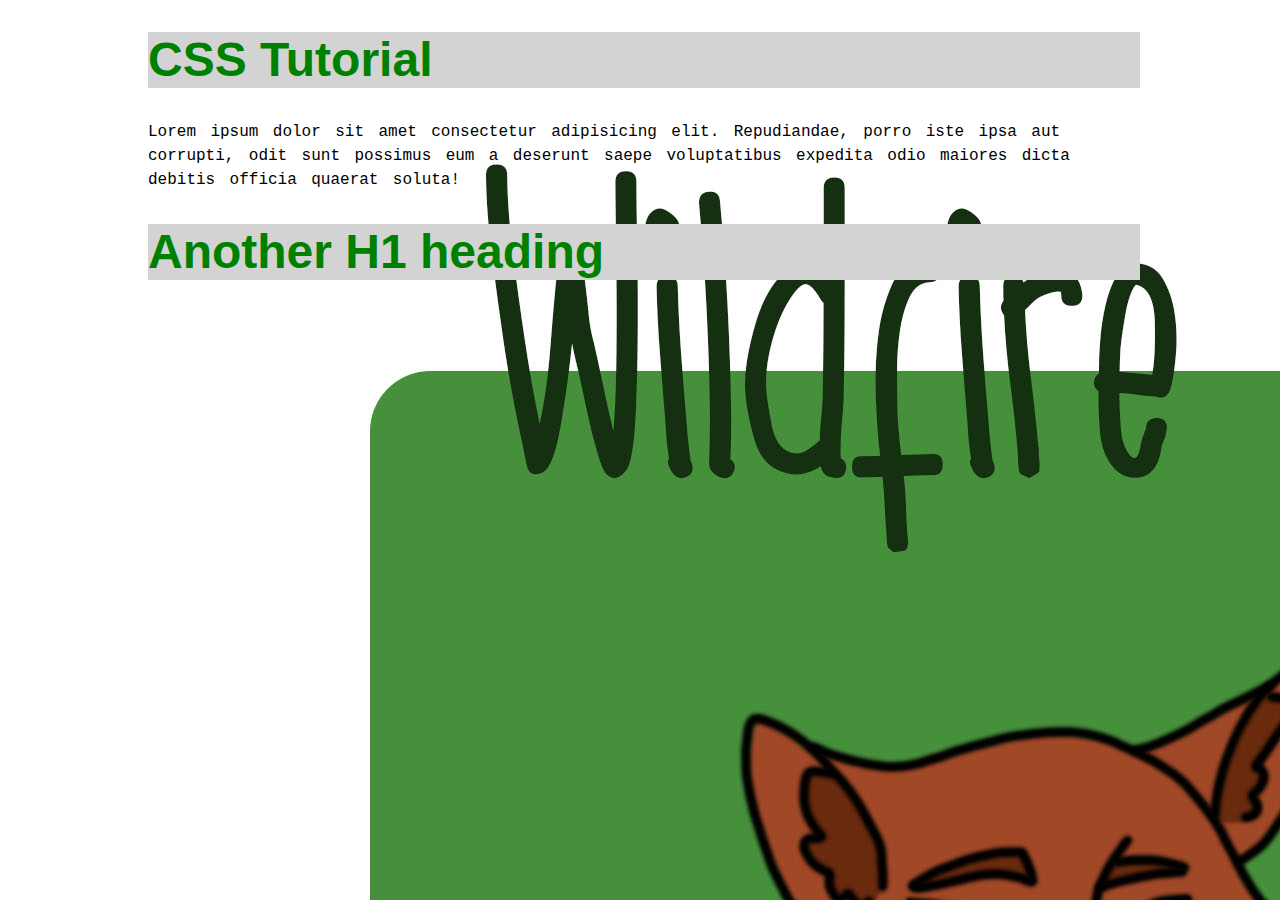
<file: index.html>
<!DOCTYPE html>
<html lang="en">
  <head>
    <meta charset="UTF-8" />
    <meta name="viewport" content="width=device-width, initial-scale=1.0" />
    <title>CSS Tutorial</title>
    <link rel="stylesheet" href="CSS/styles.css" />
  </head>
  <body>
    <h1>CSS Tutorial</h1>
    <p>
      Lorem ipsum dolor sit amet consectetur adipisicing elit. Repudiandae,
      porro iste ipsa aut corrupti, odit sunt possimus eum a deserunt saepe
      voluptatibus expedita odio maiores dicta debitis officia quaerat soluta!
    </p>
    <h1>Another H1 heading</h1>
  </body>
</html>
</file>
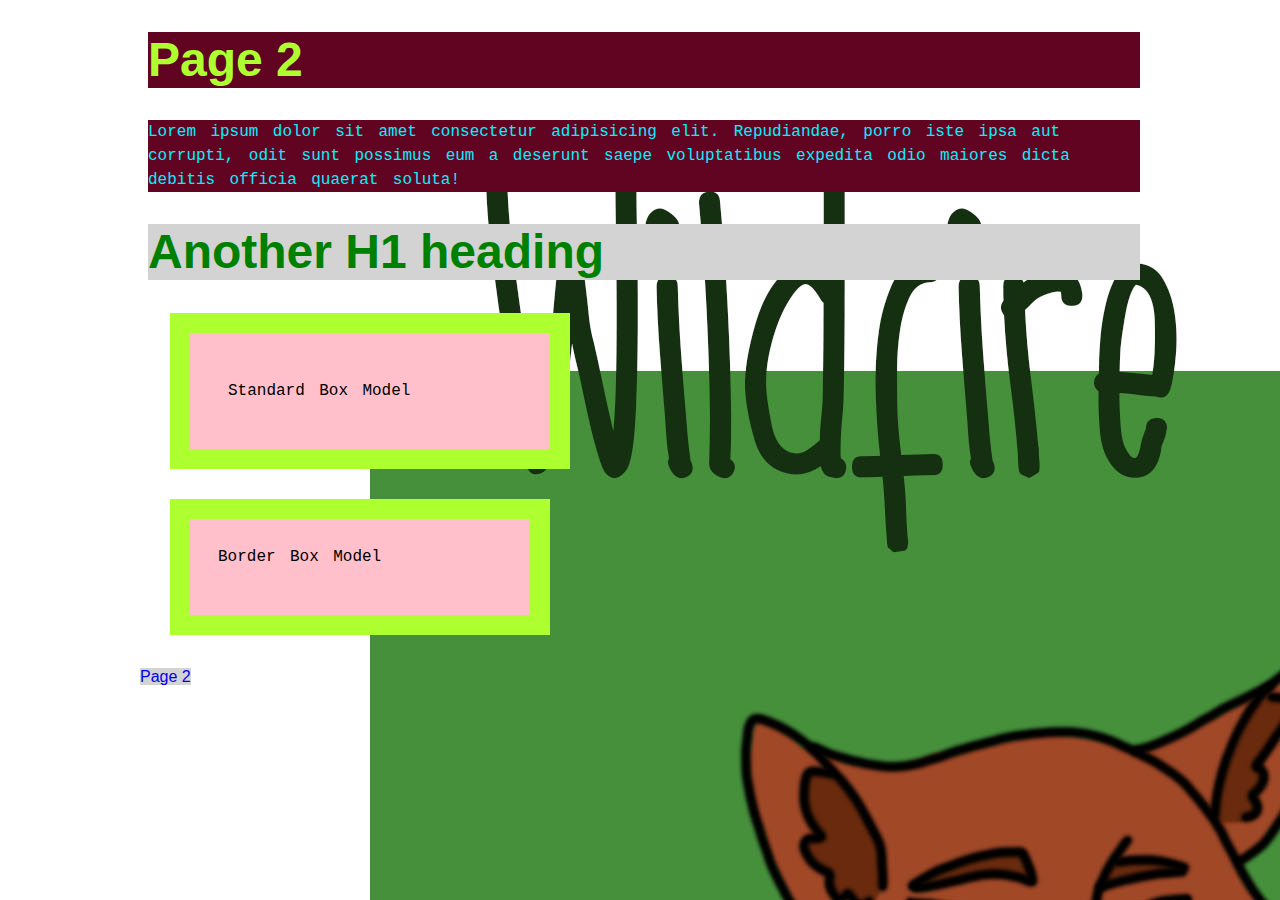
<file: page2.html>
<!DOCTYPE html>
<html lang="en">
  <head>
    <meta charset="UTF-8" />
    <meta name="viewport" content="width=device-width, initial-scale=1.0" />
    <title>CSS Tutorial</title>
    <link rel="stylesheet" href="CSS/styles.css" />
  </head>
  <body>
    <h1 class="new-color" id="the-one">Page 2</h1>
    <p class="new-color">
      Lorem ipsum dolor sit amet consectetur adipisicing elit. Repudiandae,
      porro iste ipsa aut corrupti, odit sunt possimus eum a deserunt saepe
      voluptatibus expedita odio maiores dicta debitis officia quaerat soluta!
    </p>
    <h1>Another H1 heading</h1>
    <section class="standard-box box">
      <p>Standard Box Model</p>
    </section>
    <section class="border-box box">
      <p>Border Box Model</p>
    </section>
    <a href="page2.html">Page 2</a>
  </body>
</html>
</file>
<file: CSS/styles.css>
/* This is a comment */
*, *::before, *:: after {
  box-sizing: inherit;
}
/* this is an id, best to use
classes whenever possible rather
than ids */
#the-one {
    color:greenyellow 
}
html {
  box-sizing: border-box;
  font-size: 100%;
  font-family: Arial, Helvetica, sans-serif;
  line-height: 1.5rem;
}

body{
    background-color: lightgray;
    max-width: 1000px;
    margin: 0 auto;
    background-image: url("../img/WildfirePS copy.jpg"); 
}

h1 {
  color: green;
  background-color: lightgray;
  font-size: 3rem;
  line-height: 3.5rem;
  margin-left: 0.5rem;
}

p {
    font-family: "Courier New",
    Courier, monospace;
    font-weight: normal
     letter-spacing: -0.2rem;
     /*letter-spacing: -0.2rem;*/
     word-spacing: 0.3rem;
     margin-left: 0.5rem;
}

/* make images responsive */
img {
    width: 100%;
    height: auto;
    display: block;
    padding-bottom: 1rem;
}

a {
    text-decoration: none;
    background-color: lightgray;
}
a:visited {
    color: purple;
}

a:hover {
    color: #610422; 
    background-color: coral;
    text-decoration: underline; 
}

a:active {
    color: red;
}

.new-color {
    color: #06efff;
    background-color: #610422;
  }

.box {
    background-color: pink;
    width: 300px;
    padding: 30px;
    border: 20px solid greenyellow;
    margin: 30px;
}
.standard-box {
  box-sizing: content-box;
}
.border-box {
  padding: 10px 20px 30px 20px;
}
</file>
